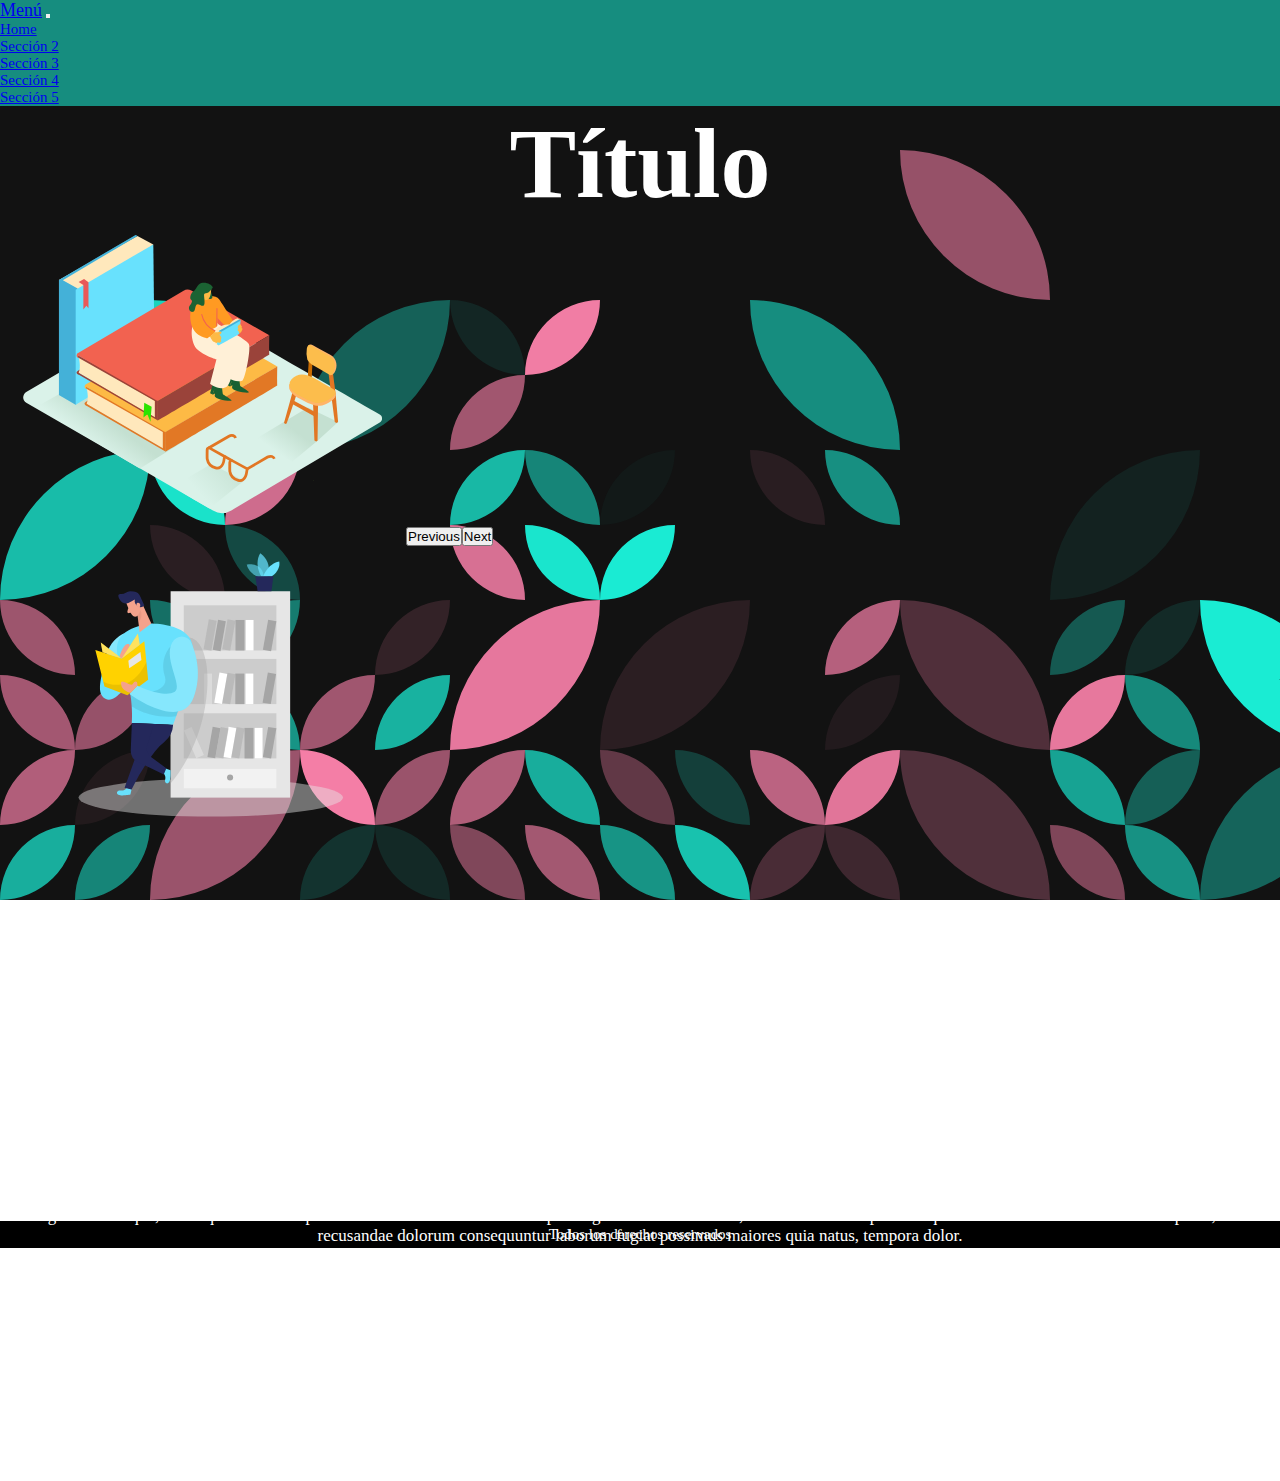
<file: index.html>
<!DOCTYPE html>
<html lang="en">
<head>
    <meta charset="UTF-8">
    <meta http-equiv="X-UA-Compatible" content="IE=edge">
    <meta name="viewport" content="width=device-width, initial-scale=1.0">

    <!-- CSS Bootstrap -->
<link href="https://cdn.jsdelivr.net/npm/bootstrap@5.2.0-beta1/dist/css/bootstrap.min.css" rel="stylesheet" integrity="sha384-0evHe/X+R7YkIZDRvuzKMRqM+OrBnVFBL6DOitfPri4tjfHxaWutUpFmBp4vmVor" crossorigin="anonymous">

    <!-- mi css -->
<link rel="stylesheet" href="css/styles.css">

    <title>Home</title>
</head>
<body>
  <div class="contenedor">
    <header class="header">

      <nav class="back-color navbar navbar-expand-lg">
        <div class="container-fluid">
          <a class="navbar-brand menu" href="#">Menú</a>
          <button class="navbar-toggler" type="button" data-bs-toggle="collapse" data-bs-target="#navbarSupportedContent" aria-controls="navbarSupportedContent" aria-expanded="false" aria-label="Toggle navigation">
            <span class="navbar-toggler-icon"></span>
          </button>
          <div class="collapse navbar-collapse" id="navbarSupportedContent">
            <ul class="navbar-nav me-auto mb-2 mb-lg-0">
              <li class="nav-item">
                <a class="nav-link " aria-current="page" href="index.html">Home</a>
              </li>
              <li class="nav-item">
                <a class="nav-link" href="pages/s2.html">Sección 2</a>
              </li>                  
              <li class="nav-item">
                <a class="nav-link" href="pages/s3.html">Sección 3</a>
              </li>
              <li class="nav-item">
                <a class="nav-link" href="pages/s4.html">Sección 4</a>
              </li>
              <li class="nav-item">
                <a class="nav-link" href="pages/s5.html">Sección 5</a>
              </li>
            </ul>               
          </div>
        </div>
      </nav>
      <h1 class="header__h1">Título</h1>
    </header>

    <main class="main row col-12">
      <div id="carouselExampleControls" class="carr carousel slide col-5" data-bs-ride="carousel">
        <div class="carousel-inner">
          <div class="carousel-item active">
            <img src="img/Book Lover_Isometric.svg" class="normal d-block " alt="...">
          </div>
          <div class="carousel-item">
            <img src="img/Book Lover_Two Color.svg" class="normal d-block " alt="...">
          </div>
        </div>
        <button class="carousel-control-prev" type="button" data-bs-target="#carouselExampleControls" data-bs-slide="prev">
          <span class="carousel-control-prev-icon" aria-hidden="true"></span>
          <span class="visually-hidden">Previous</span>
        </button>
        <button class="carousel-control-next" type="button" data-bs-target="#carouselExampleControls" data-bs-slide="next">
          <span class="carousel-control-next-icon" aria-hidden="true"></span>
          <span class="visually-hidden">Next</span>
        </button>
      </div>
        <div class="parrafo col-7">
            <p>
                Lorem ipsum, dolor sit amet consectetur adipisicing elit. Omnis, nesciunt veniam laborum libero tempora nobis facilis, culpa repudiandae est suscipit voluptatibus in distinctio, esse natus nostrum at. Pariatur, labore nam? <br> Lorem ipsum dolor sit amet consectetur adipisicing elit. Consequuntur quibusdam porro eaque eius, maxime culpa nemo temporibus odio enim libero in accusamus eum, voluptate iusto, voluptatibus alias architecto veritatis at. <br> <br> Lorem ipsum dolor sit amet consectetur adipisicing elit. Iure totam eius ut ea facilis adipisci autem sapiente natus tenetur distinctio impedit sunt, repellat corporis, deserunt nam magnam? Cumque, nemo quasi! Lorem ipsum dolor sit amet consectetur adipisicing elit. Exercitationem, earum. Autem saepe consequatur nihil nesciunt dolorem nobis porro, unde recusandae dolorum consequuntur laborum fugiat possimus maiores quia natus, tempora dolor.
            </p>
        </div>

    </main>

    <footer class="footer">
        <span>
            Todos los derechos reservados
        </span>
    </footer>
      

        
  </div>
    




        <!-- JavaScript Bundle with Popper -->
    <script src="https://cdn.jsdelivr.net/npm/bootstrap@5.2.0-beta1/dist/js/bootstrap.bundle.min.js" integrity="sha384-pprn3073KE6tl6bjs2QrFaJGz5/SUsLqktiwsUTF55Jfv3qYSDhgCecCxMW52nD2" crossorigin="anonymous"></script>
</body>
</html>
</file>
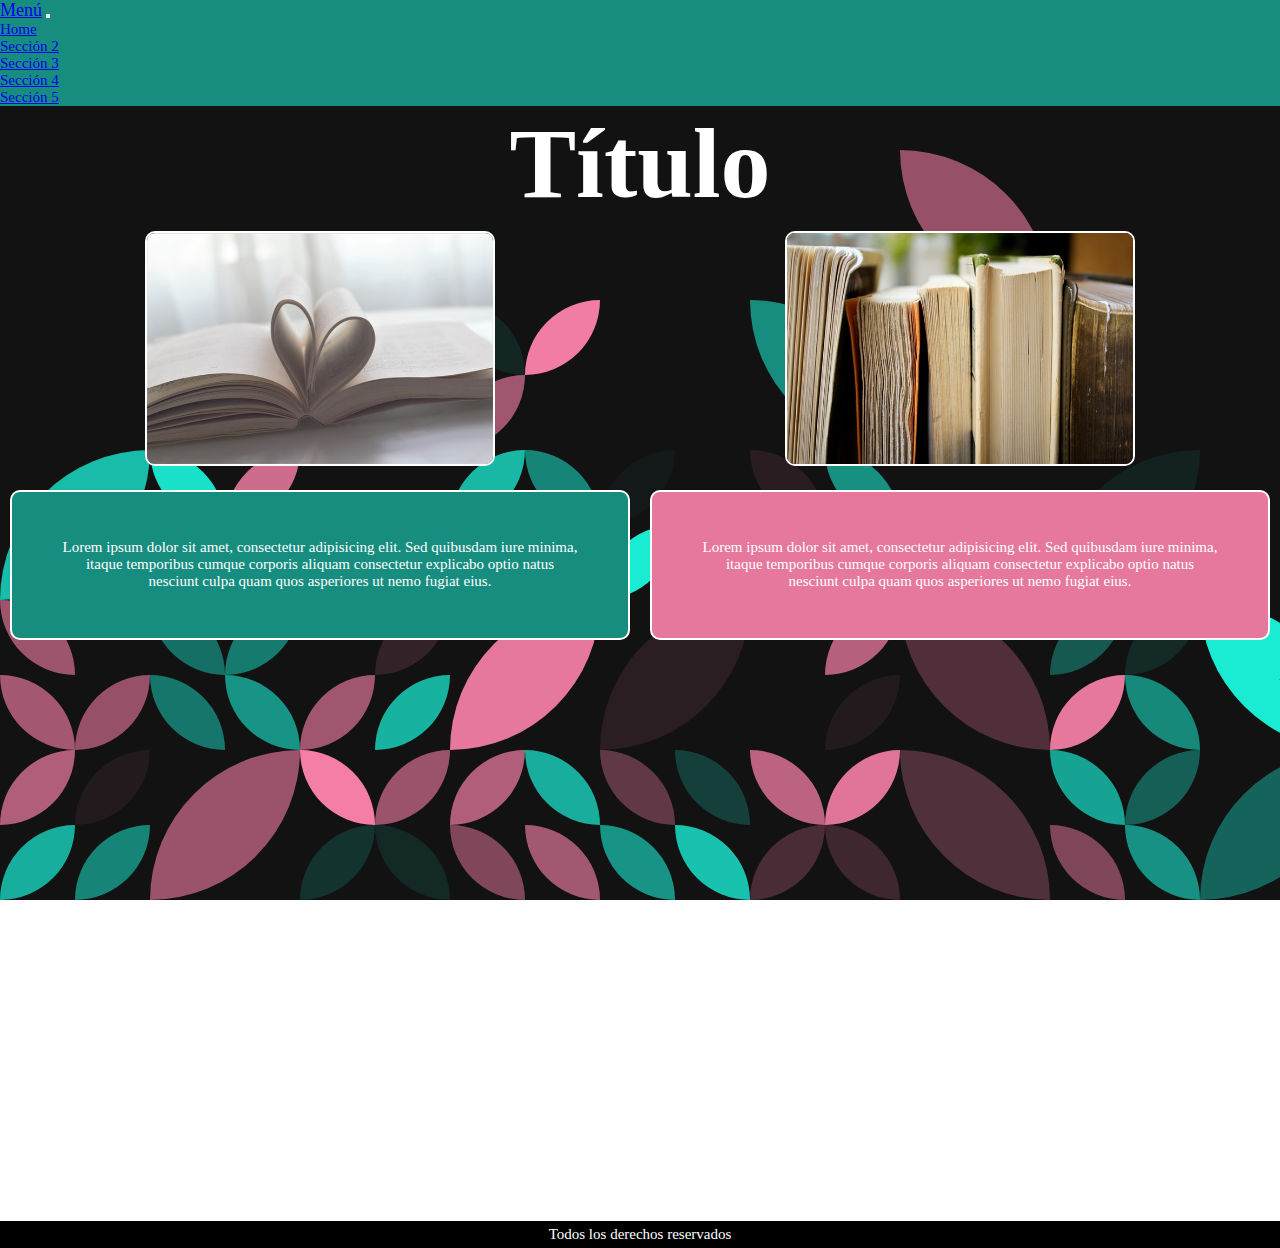
<file: pages/s2.html>
<!DOCTYPE html>
<html lang="en">
<head>
    <meta charset="UTF-8">
    <meta http-equiv="X-UA-Compatible" content="IE=edge">
    <meta name="viewport" content="width=device-width, initial-scale=1.0">

    <!-- CSS Bootstrap -->
<link href="https://cdn.jsdelivr.net/npm/bootstrap@5.2.0-beta1/dist/css/bootstrap.min.css" rel="stylesheet" integrity="sha384-0evHe/X+R7YkIZDRvuzKMRqM+OrBnVFBL6DOitfPri4tjfHxaWutUpFmBp4vmVor" crossorigin="anonymous">

    <!-- mi css -->
    <link rel="stylesheet" href="../css/styles.css">
    <title>Sección 2</title>
</head>
<body>
  <div class="contenedor">
    <header class="header">
      <nav class="back-color navbar navbar-expand-lg">
        <div class="container-fluid">
          <a class="navbar-brand menu" href="#">Menú</a>
          <button class="navbar-toggler" type="button" data-bs-toggle="collapse" data-bs-target="#navbarSupportedContent" aria-controls="navbarSupportedContent" aria-expanded="false" aria-label="Toggle navigation">
            <span class="navbar-toggler-icon"></span>
          </button>
          <div class="collapse navbar-collapse" id="navbarSupportedContent">
            <ul class="navbar-nav me-auto mb-2 mb-lg-0">
              <li class="nav-item">
                <a class="nav-link " aria-current="page" href="../index.html">Home</a>
              </li>
              <li class="nav-item">
                <a class="nav-link" href="s2.html">Sección 2</a>
              </li>                  
              <li class="nav-item">
                <a class="nav-link" href="s3.html">Sección 3</a>
              </li>
              <li class="nav-item">
                <a class="nav-link" href="s4.html">Sección 4</a>
              </li>
              <li class="nav-item">
                <a class="nav-link" href="s5.html">Sección 5</a>
              </li>
            </ul>               
          </div>
        </div>
      </nav>
      <h1 class="header__h1">Título</h1>
    </header>
    
    <main class="main2">
      <div class="div1">
        <div class="img1">
          <img src="../img/secc2-0.jpg" alt="">
        </div>
        <div class="parrafo1">
          <p>
            Lorem ipsum dolor sit amet, consectetur adipisicing elit. Sed quibusdam iure minima, itaque temporibus cumque corporis aliquam consectetur explicabo optio natus nesciunt culpa quam quos asperiores ut nemo fugiat eius.
          </p>
      </div>
      </div>
     <div class="div2">
       <div class="img2">
         <img src="../img/secc2-1.jpg" alt="">
       </div>
       <div class="parrafo2">
         <p>
           Lorem ipsum dolor sit amet, consectetur adipisicing elit. Sed quibusdam iure minima, itaque temporibus cumque corporis aliquam consectetur explicabo optio natus nesciunt culpa quam quos asperiores ut nemo fugiat eius.
         </p>
       </div>
     </div>
    </main>
    <footer class="footer">
      <span>
          Todos los derechos reservados
      </span>
    </footer>
    







  </div>






      <!-- JavaScript Bundle with Popper -->
    <script src="https://cdn.jsdelivr.net/npm/bootstrap@5.2.0-beta1/dist/js/bootstrap.bundle.min.js" integrity="sha384-pprn3073KE6tl6bjs2QrFaJGz5/SUsLqktiwsUTF55Jfv3qYSDhgCecCxMW52nD2" crossorigin="anonymous"></script>
</body>
</html>
</file>
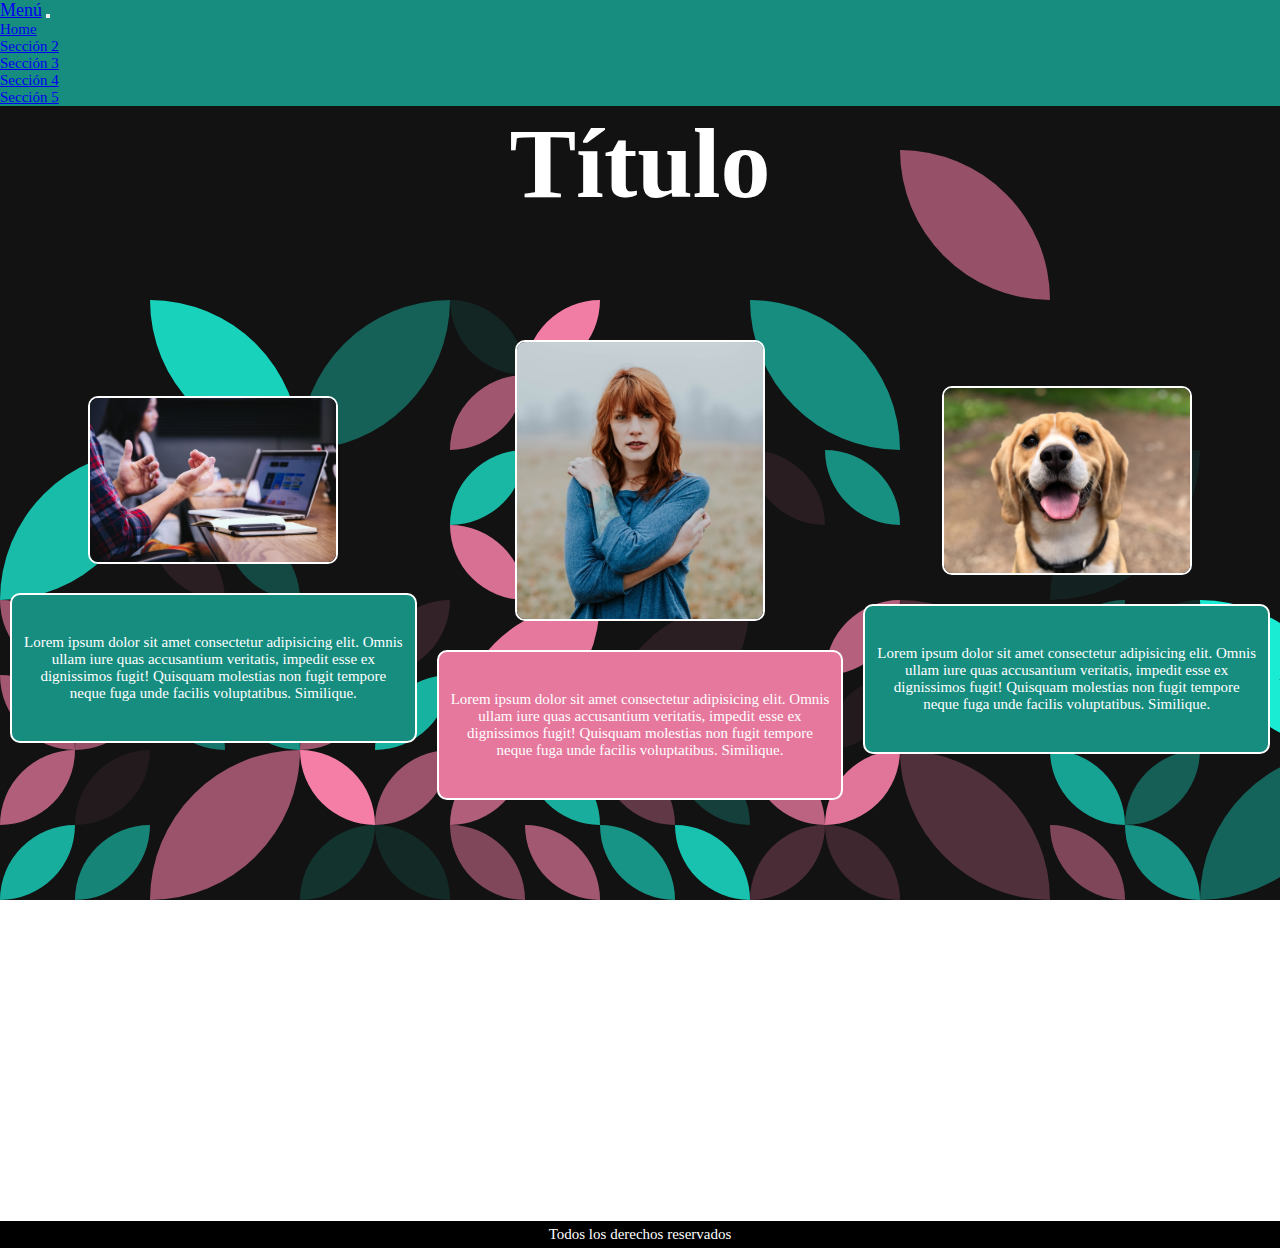
<file: pages/s3.html>
<!DOCTYPE html>
<html lang="en">
<head>
    <meta charset="UTF-8">
    <meta http-equiv="X-UA-Compatible" content="IE=edge">
    <meta name="viewport" content="width=device-width, initial-scale=1.0">

    <!-- CSS Bootstrap -->
<link href="https://cdn.jsdelivr.net/npm/bootstrap@5.2.0-beta1/dist/css/bootstrap.min.css" rel="stylesheet" integrity="sha384-0evHe/X+R7YkIZDRvuzKMRqM+OrBnVFBL6DOitfPri4tjfHxaWutUpFmBp4vmVor" crossorigin="anonymous">

    <!-- mi css -->
    <link rel="stylesheet" href="../css/styles.css">
    <title>Sección 2</title>
</head>
<body>
  <div class="contenedor">
    <header class="header">
      <nav class="back-color navbar navbar-expand-lg">
        <div class="container-fluid">
          <a class="navbar-brand menu" href="#">Menú</a>
          <button class="navbar-toggler" type="button" data-bs-toggle="collapse" data-bs-target="#navbarSupportedContent" aria-controls="navbarSupportedContent" aria-expanded="false" aria-label="Toggle navigation">
            <span class="navbar-toggler-icon"></span>
          </button>
          <div class="collapse navbar-collapse" id="navbarSupportedContent">
            <ul class="navbar-nav me-auto mb-2 mb-lg-0">
              <li class="nav-item">
                <a class="nav-link " aria-current="page" href="../index.html">Home</a>
              </li>
              <li class="nav-item">
                <a class="nav-link" href="s2.html">Sección 2</a>
              </li>                  
              <li class="nav-item">
                <a class="nav-link" href="s3.html">Sección 3</a>
              </li>
              <li class="nav-item">
                <a class="nav-link" href="s4.html">Sección 4</a>
              </li>
              <li class="nav-item">
                <a class="nav-link" href="s5.html">Sección 5</a>
              </li>
            </ul>               
          </div>
        </div>
      </nav>
      <h1 class="header__h1">Título</h1>
    </header>
    <main class="main3">
        <div class="div-1">
          <div class="img-1">
              <img src="../img/secc3-0.jpg" alt="">
          </div>
          <div class="parrafo-1">
              <p>
                  Lorem ipsum dolor sit amet consectetur adipisicing elit. Omnis ullam iure quas accusantium veritatis, impedit esse ex dignissimos fugit! Quisquam molestias non fugit tempore neque fuga unde facilis voluptatibus. Similique.
              </p>
        </div>
        </div>
        <div class="div-2">
          <div class="img-2">
              <img src="../img/secc4-1.jpg" alt="">
          </div>
          <div class="parrafo-2">
              <p>
                  Lorem ipsum dolor sit amet consectetur adipisicing elit. Omnis ullam iure quas accusantium veritatis, impedit esse ex dignissimos fugit! Quisquam molestias non fugit tempore neque fuga unde facilis voluptatibus. Similique.
              </p>
          </div>
        </div>
        <div class="div-3">
          <div class="img-3">
              <img src="../img/secc4-0.jpg" alt="">
          </div>
          <div class="parrafo-3">
              <p>
                  Lorem ipsum dolor sit amet consectetur adipisicing elit. Omnis ullam iure quas accusantium veritatis, impedit esse ex dignissimos fugit! Quisquam molestias non fugit tempore neque fuga unde facilis voluptatibus. Similique.
              </p>
          </div>
        </div>
    </main>



    <footer class="footer">
        <span>
            Todos los derechos reservados
        </span>
      </footer>







  </div>






      <!-- JavaScript Bundle with Popper -->
    <script src="https://cdn.jsdelivr.net/npm/bootstrap@5.2.0-beta1/dist/js/bootstrap.bundle.min.js" integrity="sha384-pprn3073KE6tl6bjs2QrFaJGz5/SUsLqktiwsUTF55Jfv3qYSDhgCecCxMW52nD2" crossorigin="anonymous"></script>
</body>
</html>
</file>
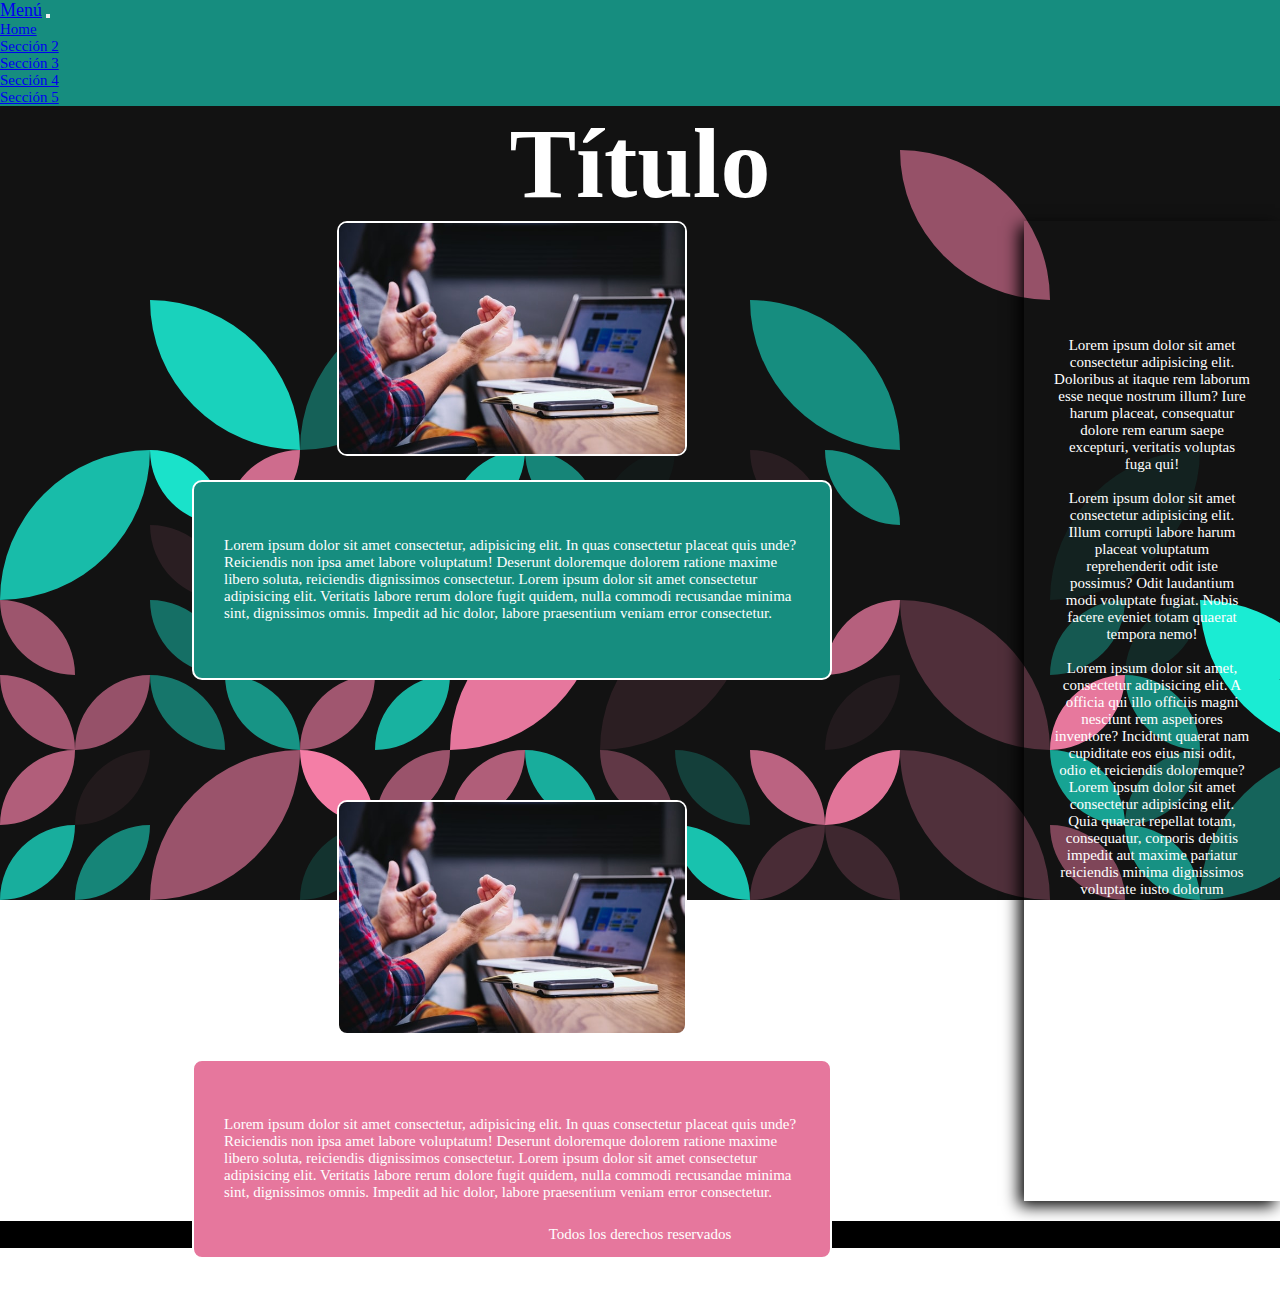
<file: pages/s4.html>
<!DOCTYPE html>
<html lang="en">
<head>
    <meta charset="UTF-8">
    <meta http-equiv="X-UA-Compatible" content="IE=edge">
    <meta name="viewport" content="width=device-width, initial-scale=1.0">

    <!-- CSS Bootstrap -->
<link href="https://cdn.jsdelivr.net/npm/bootstrap@5.2.0-beta1/dist/css/bootstrap.min.css" rel="stylesheet" integrity="sha384-0evHe/X+R7YkIZDRvuzKMRqM+OrBnVFBL6DOitfPri4tjfHxaWutUpFmBp4vmVor" crossorigin="anonymous">

    <!-- mi css -->
    <link rel="stylesheet" href="../css/styles.css">
    <title>Sección 2</title>
</head>
<body>
  <div class="contenedor">
    <header class="header">
      <nav class="back-color navbar navbar-expand-lg">
        <div class="container-fluid">
          <a class="navbar-brand menu" href="#">Menú</a>
          <button class="navbar-toggler" type="button" data-bs-toggle="collapse" data-bs-target="#navbarSupportedContent" aria-controls="navbarSupportedContent" aria-expanded="false" aria-label="Toggle navigation">
            <span class="navbar-toggler-icon"></span>
          </button>
          <div class="collapse navbar-collapse" id="navbarSupportedContent">
            <ul class="navbar-nav me-auto mb-2 mb-lg-0">
              <li class="nav-item">
                <a class="nav-link " aria-current="page" href="../index.html">Home</a>
              </li>
              <li class="nav-item">
                <a class="nav-link" href="s2.html">Sección 2</a>
              </li>                  
              <li class="nav-item">
                <a class="nav-link" href="s3.html">Sección 3</a>
              </li>
              <li class="nav-item">
                <a class="nav-link" href="s4.html">Sección 4</a>
              </li>
              <li class="nav-item">
                <a class="nav-link" href="s5.html">Sección 5</a>
              </li>
            </ul>               
          </div>
        </div>
      </nav>
      <h1 class="header__h1">Título</h1>
    </header>
    <div class="cont-grid">
      <main class="main4">
        <div class="m1">
            <div class="div-img">
                <img src="../img/secc3-0.jpg" alt="">
            </div>
               <div class="p1">
                <p>
                    Lorem ipsum dolor sit amet consectetur, adipisicing elit. In quas consectetur placeat quis unde? Reiciendis non ipsa amet labore voluptatum! Deserunt doloremque dolorem ratione maxime libero soluta, reiciendis dignissimos consectetur. Lorem ipsum dolor sit amet consectetur adipisicing elit. Veritatis labore rerum dolore fugit quidem, nulla commodi recusandae minima sint, dignissimos omnis. Impedit ad hic dolor, labore praesentium veniam error consectetur.
                </p>
               </div>
        </div>
        <div class="m2">
            <div class="div-img">
                <img src="../img/secc3-0.jpg" alt="">
            </div>
               <div class="p2">
                <p>
                    Lorem ipsum dolor sit amet consectetur, adipisicing elit. In quas consectetur placeat quis unde? Reiciendis non ipsa amet labore voluptatum! Deserunt doloremque dolorem ratione maxime libero soluta, reiciendis dignissimos consectetur. Lorem ipsum dolor sit amet consectetur adipisicing elit. Veritatis labore rerum dolore fugit quidem, nulla commodi recusandae minima sint, dignissimos omnis. Impedit ad hic dolor, labore praesentium veniam error consectetur. 
                </p>
               </div>
        </div>
           
      </main>
      <aside class="aside">
        <p class="aside__p">
            Lorem ipsum dolor sit amet consectetur adipisicing elit. Doloribus at itaque rem laborum esse neque nostrum illum? Iure harum placeat, consequatur dolore rem earum saepe excepturi, veritatis voluptas fuga qui! <br> <br> Lorem ipsum dolor sit amet consectetur adipisicing elit. Illum corrupti labore harum placeat voluptatum reprehenderit odit iste possimus? Odit laudantium modi voluptate fugiat. Nobis facere eveniet totam quaerat tempora nemo! <br><br>Lorem ipsum dolor sit amet, consectetur adipisicing elit. A officia qui illo officiis magni nesciunt rem asperiores inventore? Incidunt quaerat nam cupiditate eos eius nisi odit, odio et reiciendis doloremque?Lorem ipsum dolor sit amet consectetur adipisicing elit. Quia quaerat repellat totam, consequatur, corporis debitis impedit aut maxime pariatur reiciendis minima dignissimos voluptate iusto dolorum accusantium doloribus officiis voluptatum. Blanditiis! <br><br> Lorem ipsum dolor, sit amet consectetur adipisicing elit. Quos autem incidunt, corporis repudiandae totam nam a facere impedit vero nemo rerum tempora consequatur aliquid officiis architecto voluptatibus, eaque pariatur ipsam?
        </p>
      </aside>
    </div>
</div>


    <footer class="footer">
        <span>
            Todos los derechos reservados
        </span>
      </footer>







  </div>






      <!-- JavaScript Bundle with Popper -->
    <script src="https://cdn.jsdelivr.net/npm/bootstrap@5.2.0-beta1/dist/js/bootstrap.bundle.min.js" integrity="sha384-pprn3073KE6tl6bjs2QrFaJGz5/SUsLqktiwsUTF55Jfv3qYSDhgCecCxMW52nD2" crossorigin="anonymous"></script>
</body>
</html>
</file>
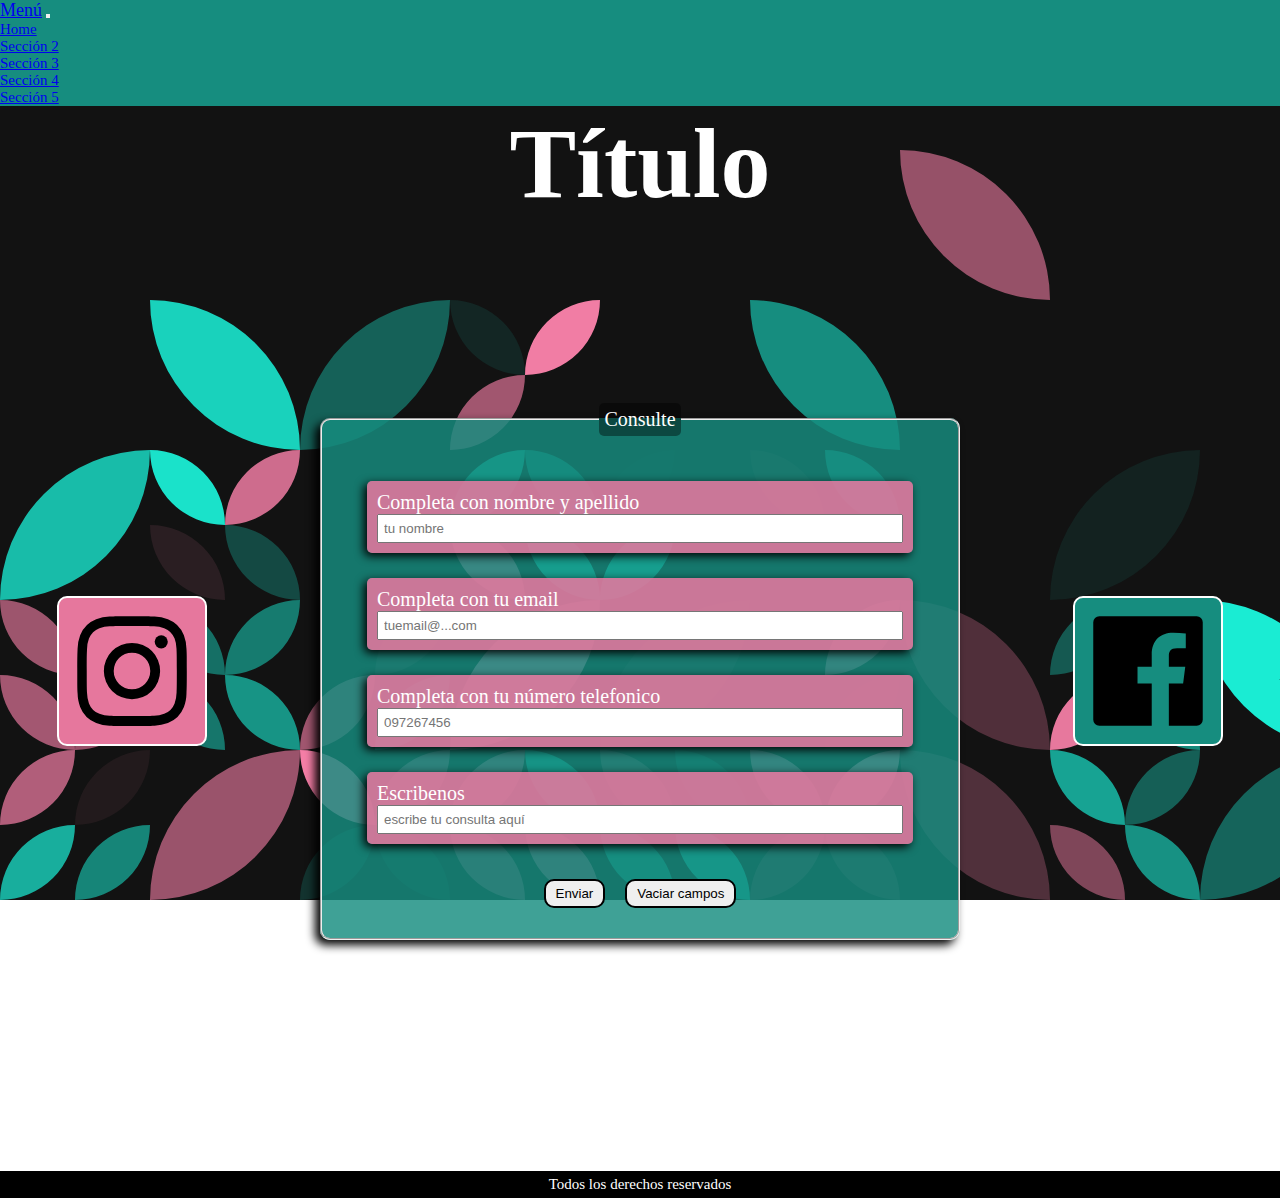
<file: pages/s5.html>
<!DOCTYPE html>
<html lang="en">
<head>
    <meta charset="UTF-8">
    <meta http-equiv="X-UA-Compatible" content="IE=edge">
    <meta name="viewport" content="width=device-width, initial-scale=1.0">

    <!-- CSS Bootstrap -->
<link href="https://cdn.jsdelivr.net/npm/bootstrap@5.2.0-beta1/dist/css/bootstrap.min.css" rel="stylesheet" integrity="sha384-0evHe/X+R7YkIZDRvuzKMRqM+OrBnVFBL6DOitfPri4tjfHxaWutUpFmBp4vmVor" crossorigin="anonymous">

    <!-- mi css -->
    <link rel="stylesheet" href="../css/styles.css">
    <title>Sección 2</title>
</head>
<body>
  <div class="contenedor">
    <header class="header">
      <nav class="back-color navbar navbar-expand-lg">
        <div class="container-fluid">
          <a class="navbar-brand menu" href="#">Menú</a>
          <button class="navbar-toggler" type="button" data-bs-toggle="collapse" data-bs-target="#navbarSupportedContent" aria-controls="navbarSupportedContent" aria-expanded="false" aria-label="Toggle navigation">
            <span class="navbar-toggler-icon"></span>
          </button>
          <div class="collapse navbar-collapse" id="navbarSupportedContent">
            <ul class="navbar-nav me-auto mb-2 mb-lg-0">
              <li class="nav-item">
                <a class="nav-link " aria-current="page" href="../index.html">Home</a>
              </li>
              <li class="nav-item">
                <a class="nav-link" href="s2.html">Sección 2</a>
              </li>                  
              <li class="nav-item">
                <a class="nav-link" href="s3.html">Sección 3</a>
              </li>
              <li class="nav-item">
                <a class="nav-link" href="s4.html">Sección 4</a>
              </li>
              <li class="nav-item">
                <a class="nav-link" href="s5.html">Sección 5</a>
              </li>
            </ul>               
          </div>
        </div>
      </nav>
      <h1 class="header__h1">Título</h1>
    </header>
    <main class="main5">
      <div class="submain">
          <form action="" class="form">
              <fieldset class="form__area">
                  <legend class="form__title"> Consulte </legend>
  
                  <div class="form__div">
                      <label for="nombre" class="form__lab">
                          Completa con nombre y apellido 
                      </label>
                      <input type="text" name="nombre" placeholder="tu nombre" class="form__input">
                  </div>
  
                  <div class="form__div">
                      <label for="email" class="form__lab">
                          Completa con tu email
                      </label>
                      <input type="email" name="email" placeholder="tuemail@...com" class="form__input">
                  </div>
  
                  <div class="form__div">
                      <label for="numero-telefonico" class="form__lab" class="form__input">
                          Completa con tu número telefonico
                      </label>
                      <input type="number" name="numero-telefonico" placeholder="097267456" class="form__input">
                  </div>
  
                  <div class="form__div">
                      <label for="consulta" class="form__lab">
                          Escribenos
                      </label>
                      <input type="text" name="consulta" placeholder="escribe tu consulta aquí" class="form__input">
                  </div>
  
                  <div class="form__div-1">
                      <input type="submit" value="Enviar" class="form__input-1">
                      <input type="reset" value="Vaciar campos" class="form__input-1">
                  </div>
                  
              </fieldset>
          </form>
      </div>
      <div class="ig">
          <img src="../img/secc5-0.svg" alt="">
      </div>
      <div class="fb">
          <img src="../img/secc5-1.svg" alt="">
      </div>
  </main>



    <footer class="footer">
        <span>
            Todos los derechos reservados
        </span>
    </footer>







  </div>






      <!-- JavaScript Bundle with Popper -->
    <script src="https://cdn.jsdelivr.net/npm/bootstrap@5.2.0-beta1/dist/js/bootstrap.bundle.min.js" integrity="sha384-pprn3073KE6tl6bjs2QrFaJGz5/SUsLqktiwsUTF55Jfv3qYSDhgCecCxMW52nD2" crossorigin="anonymous"></script>
</body>
</html>
</file>
<file: css/styles.css>
*{
    padding: 0;
    margin: 0;
    box-sizing: border-box;
}
html{
    font-size: 10px;
}

/* Estilos generales */


/* background-color del menú*/
.back-color{
    background-color: #168D7F;
}
body{
    background-image: url(../img/fondo.svg);
    background-repeat: no-repeat;
    background-size: cover;
    background-attachment: fixed;
    color: rgb(0, 0, 0);
    font-size: 1.5rem;
    color: white;
    position: relative;
}
main{
    margin-bottom: 10rem;
    height: 100vh;
}
h1{
    text-align: center;
    font-size: 10rem;
    font-family:Cambria, Cochin, Georgia, Times, 'Times New Roman', serif
}
img{
    width: 100%;
    width: 35rem;
    border-radius: 1rem;
    border: 0.2rem solid white;
}


/* estilos index */

.main{
    font-size: 1.7rem;
}
.menu{
    font-size: 1.8rem;
}
.parrafo{
    text-align: center;
    display: flex;
    align-items: center;
    box-shadow: white -0.3rem 0.3rem 0.2rem;
    padding: 2rem;
    height: 70%;
}
/* carrusel */
.carr{
    height: 70%;
    display: flex;
    align-items: center;
    justify-items: center;
}
.footer{
    text-align: center;
    background-color: #000000;
    font-size: 1.5rem;
    bottom: 0;
    width: 100%;
    padding: 0.5rem;
}


/* Estilos de seccion 2 */

.main2{
    display: grid;
    grid-template-areas: "img1 img2""parrafo1 parrafo2";
    text-align: center;
}
.div1{
    display: flex;
    flex-direction: column;
    align-items: center;
}
.div2{
    display: flex;
    flex-direction: column;
    align-items: center;
}
.normal{
    width: 100%;
    border: none;
    border-radius: none;
}
.img1{
    grid-area: img1;
    margin: 1rem;
}
.parrafo1{
    display: flex;
    align-items: center;
    grid-area: parrafo1;
    background-color: #168D7F;
    height: 15rem;
    padding: 1rem 5rem;
    margin: 1rem;
    border-radius: 1rem;
    border: 0.2rem solid white;
}
.img2{
    grid-area: img2;
    margin: 1rem;
    
}
.parrafo2{
    display: flex;
    align-items: center;
    grid-area: parrafo1;
    background-color:#E6779D;
    height: 15rem;
    padding: 1rem 5rem;
    margin: 1rem;
    border-radius: 1rem;
    border: 0.2rem solid white;
}


/* Estilos de seccion 3 */

.main3{
    display: grid;
    grid-template-areas: "img-1 img2 img-3""parrafo-1 parrafo-2 parrafo-3";
    text-align: center;
}
.img-1{
    grid-area: img-1;
}
.img-2{
    grid-area: img-2;
}
.img-3{
    grid-area: img-3;
}
.parrafo-1{
    grid-area: parrafo-1;
    display: flex;
    align-items: center;
    background-color: #168D7F;
    height: 15rem;
    padding: 1rem;
    margin: 1rem;
    border-radius: 1rem;
    border: 0.2rem solid white;
}
.parrafo-2{
    grid-area: parrafo-2;
    display: flex;
    align-items: center;
    background-color: #E6779D;
    height: 15rem;
    margin: 1rem;
    padding: 1rem;  
    border-radius: 1rem; 
    border: 0.2rem solid white;
}

.parrafo-3{
    grid-area: parrafo-3;
    display: flex;
    align-items: center;
    background-color: #168D7F;
    height: 15rem;
    padding: 1rem;
    margin: 1rem;
    border-radius: 1rem;
    border: 0.2rem solid white;
}
.main3 img{
    width: 25rem;
    margin: 1.5rem;
}

.div-1{
    display: flex;
    flex-direction: column;
    justify-content: center;
    align-items: center;
}
.div-2{
    display: flex;
    flex-direction: column;
    justify-content: center;
    align-items: center;
}
.div-3{
    display: flex;
    flex-direction: column;
    justify-content: center;
    align-items: center;
}


/* estilos seccion 4 */

.cont-grid{
    display: grid;
    grid-template-columns: 4fr 1fr;
    grid-template-areas: "main aside"
                         "main aside";
}
.main4{
    grid-area: main;
    display: flex;
    flex-direction: column;
    align-items: center;
}
.aside{
    grid-area: aside;
    display: flex;
    align-items: center;
    text-align: center;
    box-shadow: #000000 -0.5rem 0.5rem 1.5rem;
    margin-bottom: 2rem;
    padding: 3rem;
      
}
.m1{
    display: flex;
    flex-direction: column;
    align-items: center;
    justify-content: center;
}
.m2{
    display: flex;
    flex-direction: column;
    align-items: center;
    justify-content: center;
}
.main4 p{
    padding: 2rem;
    
}
.p1{
    display: flex;
    align-items: center;
    background-color: #168D7F;
    height: 20rem;
    width: 50vw;
    padding: 1rem;
    margin: 2rem 0rem 12rem 0rem;
    border-radius: 1rem;
    border: 0.2rem solid white;
}

.p2{
    display: flex;
    align-items: center;
    background-color: #E6779D;
    height: 20rem;
    width: 50vw;
    padding: 1rem;
    margin: 2rem 0rem 5rem 0rem;
    border-radius: 1rem;
    border: 0.2rem solid white;
}


/* estiilos seccion 5 */

.main5{
    display: grid;
    grid-template-areas: "ig form fb";
    font-size: 2rem;
    align-items: center;
    margin-bottom: 5rem;
}
.main5 img{
    width: 15rem;
}
.ig{
    grid-area: ig;
}
.form{
    grid-area: form;
}
.fb{
    grid-area: fb;
}
.ig{
    display: flex;
    justify-content: center;
    grid-area: ig;
    border-radius: 1rem;
}
.ig img{
    background-color: #E6779D;
}
.fb{
    display: flex;
    justify-content: center;
    grid-area: fb;
    border-radius: 1rem; 
}
.fb img{
    background-color: #168d7f;
}
.submain{
    grid-area: form;
    display: flex;
    justify-content: center;
}
.form__area{
    background-color: #168d7fd2;
    box-shadow: #000000 -0.5rem 0.5rem 1rem;
    color: white;
    padding: 2rem;
    width: 50vw;
    border-radius: 1rem;
}
.form__div{ 
    background-color: #e6779ede;
    padding: 1rem;
    margin: 2.5rem;
    box-shadow: #000000 -0.3rem 0.3rem 1rem;
    border-radius: 0.5rem;
}
.form__title{
    background-color: #00000065;
    color:#ffffff;
    padding: 0.5rem;
    border-radius: 0.5rem;
    text-align: center;
}
.form__div-1{
    display: flex;
    justify-content: center;
}
.form__input-1{
    border: #000000 0.2rem solid;
    padding: 0.5rem 1rem;
    margin: 1rem;
    border-radius: 1rem;
}
.form__input-1:hover{
    border: #E6779D 0.2rem solid;
    background-color: #E9E9ED;
    
}
.form__input{
    padding: 0.5rem;
    width: 100%;
}


/* fin :3 */
</file>
